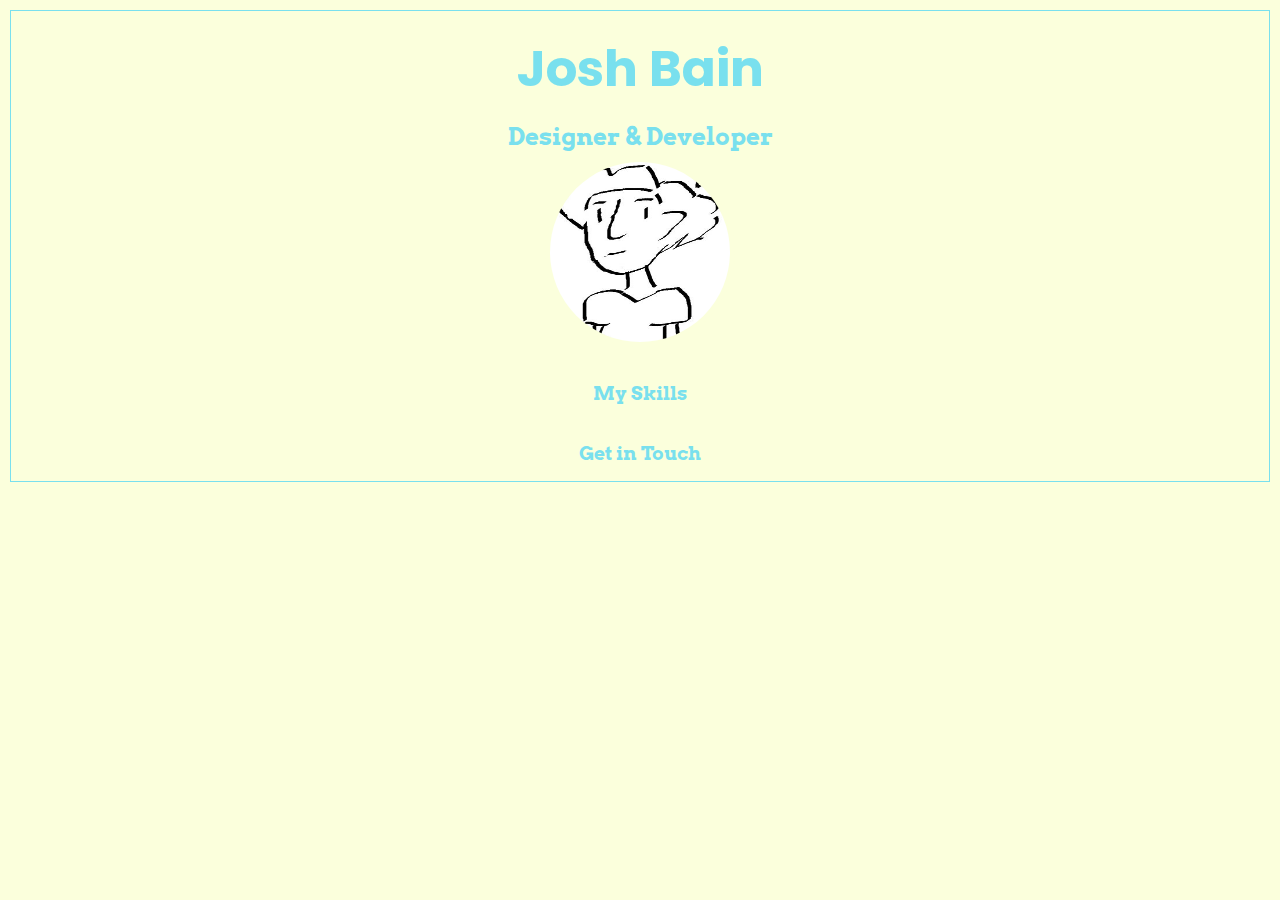
<file: index.html>
<!DOCTYPE html>
<html lang="en">
<head>
    <meta charset="UTF-8">
    <meta name="viewport" content="width=device-width, initial-scale=1.0">
    <title>Josh Bain</title>
    <link rel="stylesheet" href="style.css">
    <link rel="preconnect" href="https://fonts.googleapis.com">
    <link rel="preconnect" href="https://fonts.gstatic.com" crossorigin>
    <link href="https://fonts.googleapis.com/css2?family=Caveat&family=Poppins:wght@300&display=swap" rel="stylesheet">
    <link rel="preconnect" href="https://fonts.googleapis.com">
    <link rel="preconnect" href="https://fonts.gstatic.com" crossorigin>
    <link href="https://fonts.googleapis.com/css2?family=Arvo&display=swap" rel="stylesheet">
</head>
<body>
    <div class="container">
    <div>
        <h1>Josh Bain</h1>
        <h2>Designer & Developer</h2>
        <img src="./assets/Me.JPG">
    </div>

    <div>
        <h3>My Skills</h3>
    </div>

    <div>
        <h3>Get in Touch</h3>
    </div>
</body>
</html>
</file>
<file: style.css>
* {
    margin: 0;
    color: #79E0EE;
    padding: 5px;
    background-color: #FBFFDC;
    text-align: center;
    font-family: arvo;
}

.container {
    border: #79E0EE solid 1px;
    display: flex;
    gap: 1rem;
    flex-direction: column;
    justify-content: center;
    justify-content: space-between;
    flex-wrap: wrap;
}

h1 {
    font-size: 50px;
    padding: 10px;
    font-family: poppins;
}


img {
    height: 180px;
    width: 180px;
    border-radius: 50%;
}
</file>
